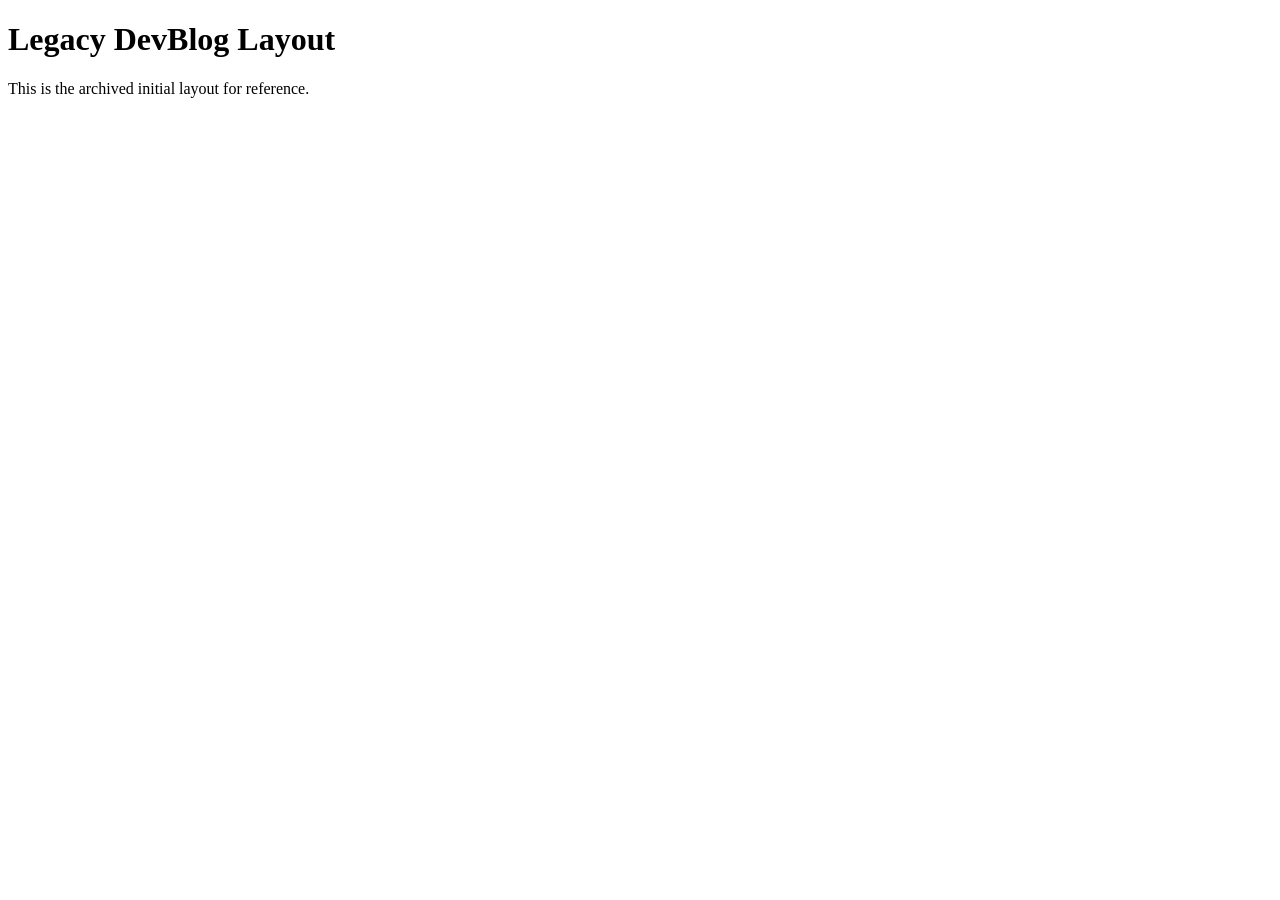
<file: indexold.html>
<!DOCTYPE html>
<html lang="en">
<head>
    <meta charset="UTF-8">
    <title>DevBlog - Legacy Version</title>
</head>
<body>
    <h1>Legacy DevBlog Layout</h1>
    <p>This is the archived initial layout for reference.</p>
</body>
</html>
</file>
